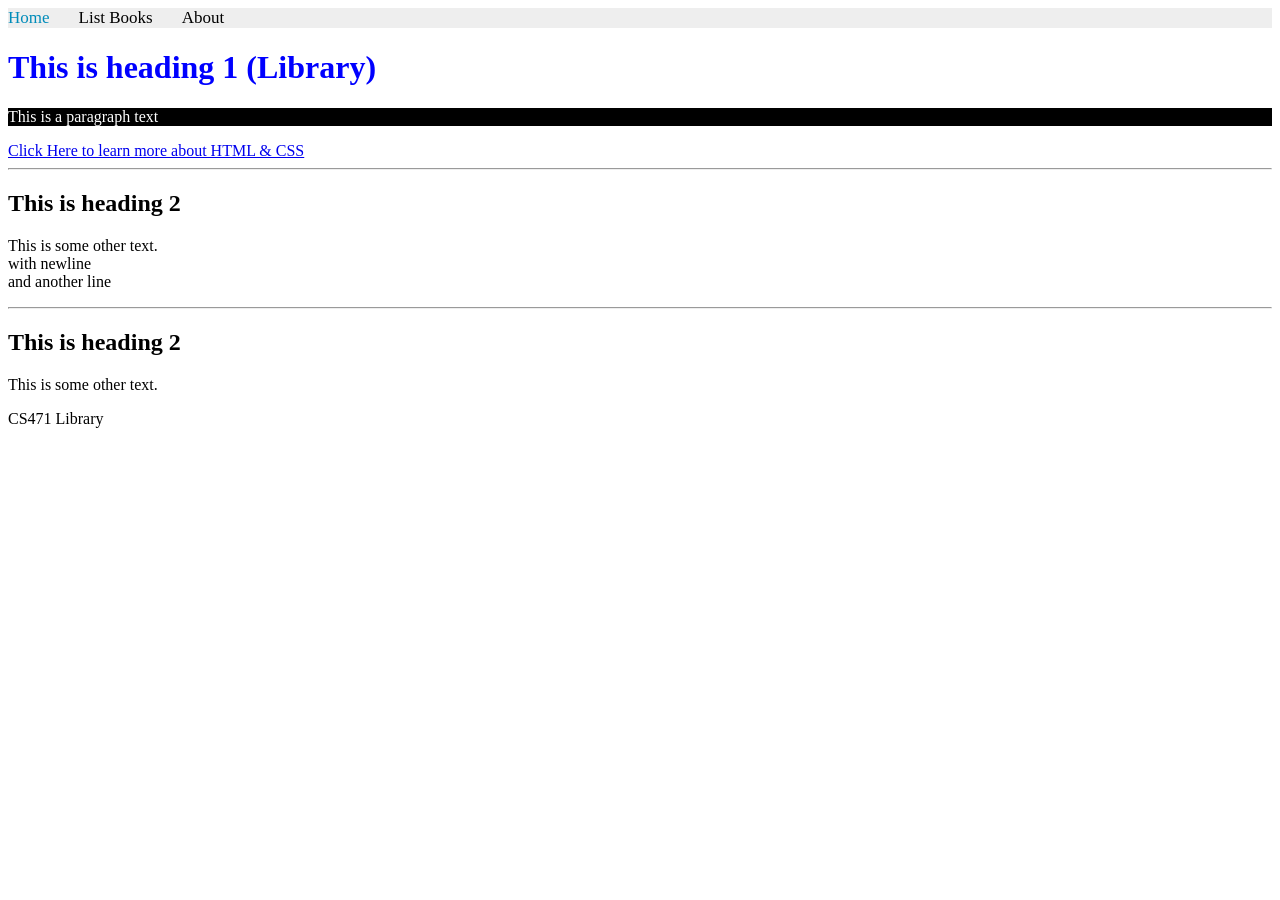
<file: CS471_lab/index.html>
<!DOCTYPE html>
<html lang="en">
<head>
    <meta charset="UTF-8">
    <meta name="keywords" content="Books, recent, Learning, library">
    <meta name="description" content="Books website">
    <meta name="author" content="Turki">
    <title>My First Index HTML Page</title>
    <link rel="icon" href="qu-icon.png">
    <link rel="stylesheet" href="styles.css">
    
</head>
<body>
    
<div class="topnav">
    <a class="active" href="index.html">Home</a>
    <a class="" href="list_books.html">List Books</a>
    <a class="" href="aboutus.html">About</a>
</div>


    <main>
        
    <h1 style="color: blue;">This is heading 1 (Library)</h1>
    <p style="color: white; background-color: black;">This is a paragraph text</p>
    <a href="https://www.w3schools.com/html/default.asp">Click Here to learn more about HTML &amp; CSS</a>
    <hr>
    <h2>This is heading 2</h2>
    <p>This is some other text.<br>with newline<br>and another line</p>
    <hr>
    <h2>This is heading 2</h2>
    <p>This is some other text.</p>

    </main>
    <footer>
    <p>CS471 Library</p>
</footer>

</body>
</html>
</file>
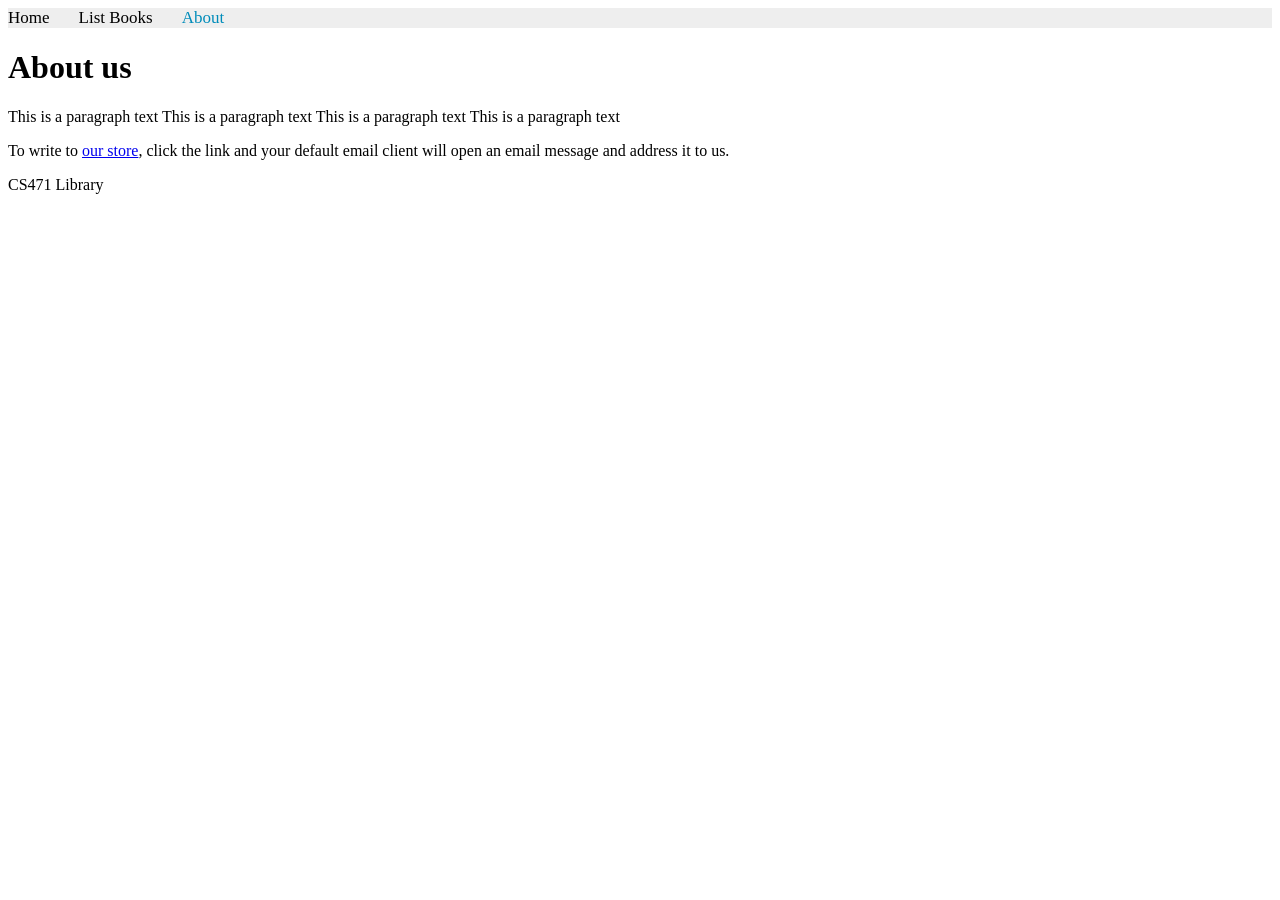
<file: CS471_lab/aboutus.html>
<!DOCTYPE html>
<html lang="en">
<head>
    <meta charset="UTF-8">
    <meta name="keywords" content="Books, recent, Learning, library">
    <meta name="description" content="Books website">
    <meta name="author" content="Turki">
    <title>About Us</title>
    <link rel="icon" href="qu-icon.png">
    <link rel="stylesheet" href="styles.css">
    
</head>
<body>
    
<div class="topnav">
    <a class="" href="index.html">Home</a>
    <a class="" href="list_books.html">List Books</a>
    <a class="active" href="aboutus.html">About</a>
</div>


    <main>
        
    <h1>About us</h1>
    <p>This is a paragraph text This is a paragraph text This is a paragraph text This is a paragraph text</p>
    <p>To write to <a href="mailto:email@domain.com">our store</a>, click the link and your default email client will open an email message and address it to us.</p>

    </main>
    <footer>
    <p>CS471 Library</p>
</footer>

</body>
</html>
</file>
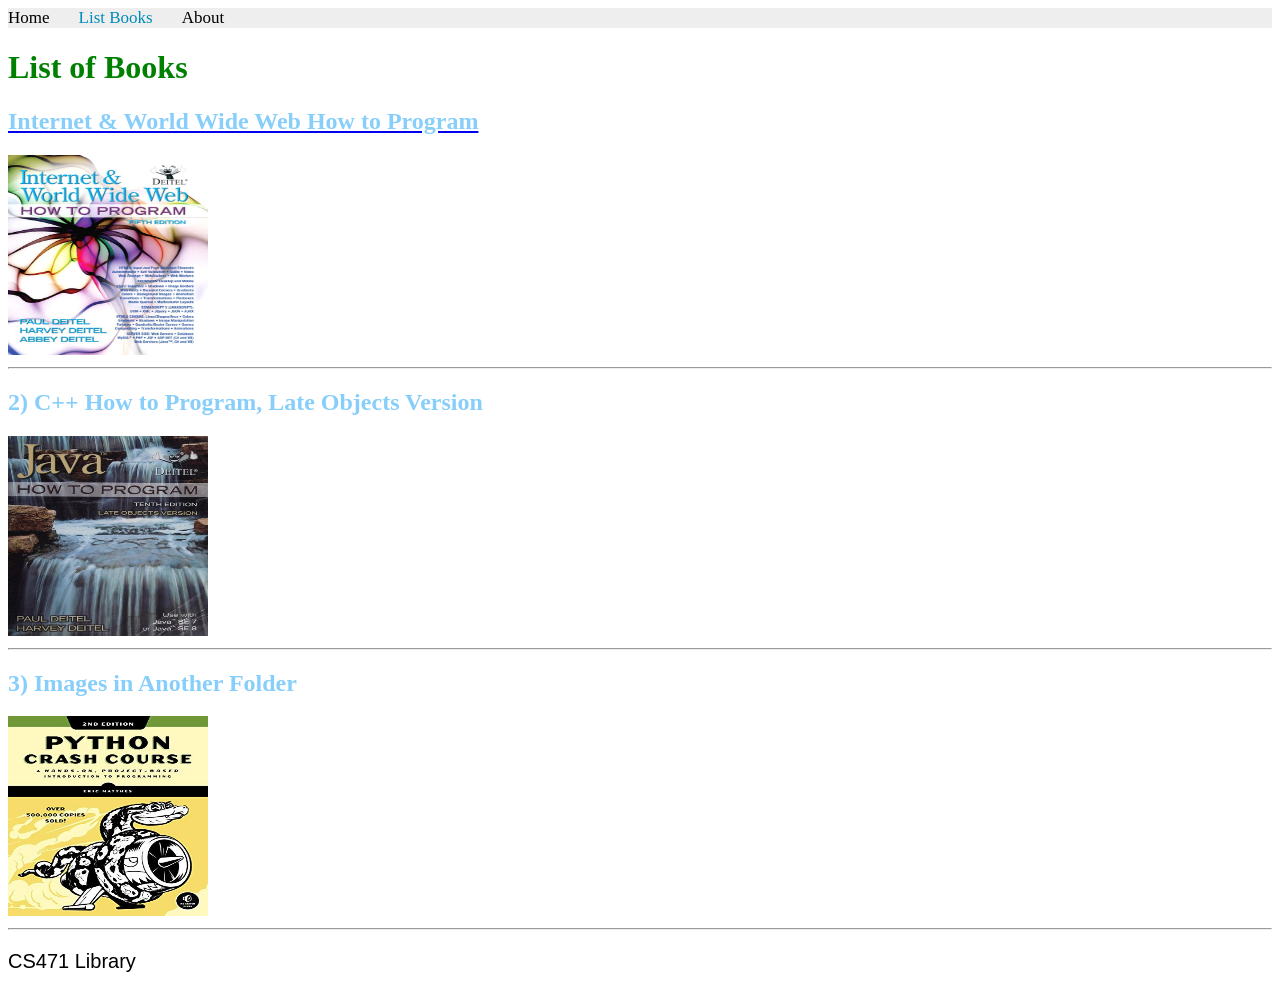
<file: CS471_lab/list_books.html>
<!DOCTYPE html>
<html lang="en">
<head>
    <meta charset="UTF-8">
    <meta name="keywords" content="Books, recent, Learning, library">
    <meta name="description" content="Books website">
    <meta name="author" content="Turki">
    <title>List of Books</title>
    <link rel="icon" href="qu-icon.png">
    <link rel="stylesheet" href="styles.css">
    
    <style>
        h1 {
            color: green;
        }

        h2 {
            color: lightskyblue;
        }

        p {
            font-family: verdana, sans-serif;
            font-size: 20px;
        }
    </style>

</head>
<body>
    
<div class="topnav">
    <a class="" href="index.html">Home</a>
    <a class="active" href="list_books.html">List Books</a>
    <a class="" href="aboutus.html">About</a>
</div>


    <main>
        
    <h1>List of Books</h1>
    <a href="one_book.html"><h2>Internet &amp; World Wide Web How to Program</h2></a>
    <a href="one_book.html"><img src="book1.jpg" alt="Internet and World Wide Web How to Program book cover" width="200" height="200"></a>
    <hr>
    <h2>2) C++ How to Program, Late Objects Version</h2>
    <img src="book2.jpg" alt="C++ How to Program book cover" width="200" height="200">
    <hr>
    <h2>3) Images in Another Folder</h2>
    <img src="book3.jpg" alt="Python Crash Course book cover" width="200" height="200">
    <hr>

    </main>
    <footer>
    <p>CS471 Library</p>
</footer>

</body>
</html>
</file>
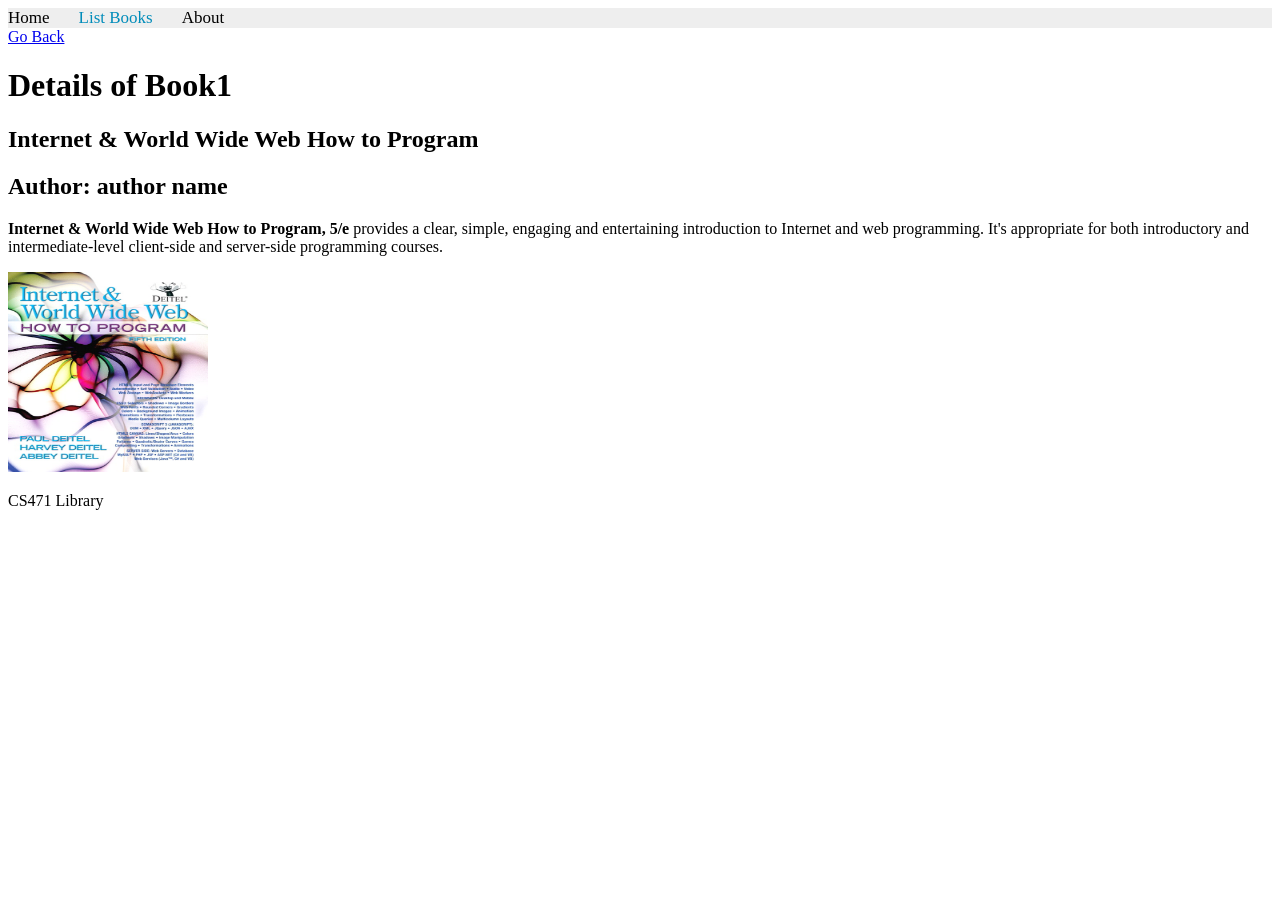
<file: CS471_lab/one_book.html>
<!DOCTYPE html>
<html lang="en">
<head>
    <meta charset="UTF-8">
    <meta name="keywords" content="Books, recent, Learning, library">
    <meta name="description" content="Books website">
    <meta name="author" content="Turki">
    <title>Show one Book</title>
    <link rel="icon" href="qu-icon.png">
    <link rel="stylesheet" href="styles.css">
    
</head>
<body>
    
<div class="topnav">
    <a class="" href="index.html">Home</a>
    <a class="active" href="list_books.html">List Books</a>
    <a class="" href="aboutus.html">About</a>
</div>


    <main>
        
    <a href="list_books.html">Go Back</a>
    <h1>Details of Book1</h1>
    <h2>Internet &amp; World Wide Web How to Program</h2>
    <h2>Author: author name</h2>
    <p><strong>Internet &amp; World Wide Web How to Program, 5/e</strong> provides a clear, simple, engaging and entertaining introduction to Internet and web programming. It's appropriate for both introductory and intermediate-level client-side and server-side programming courses.</p>
    <img src="book1.jpg" alt="Internet and World Wide Web How to Program book cover" width="200" height="200">

    </main>
    <footer>
    <p>CS471 Library</p>
</footer>

</body>
</html>
</file>
<file: CS471_lab/styles.css>
.topnav {
    background-color: #eeeeee;
    width: 100%;
}

.topnav a {
    color: #000000;
    text-align: center;
    margin-right: 25px;
    text-decoration: none;
    font-size: 17px;
}

.topnav a.active {
    color: #008cba;
}
</file>
